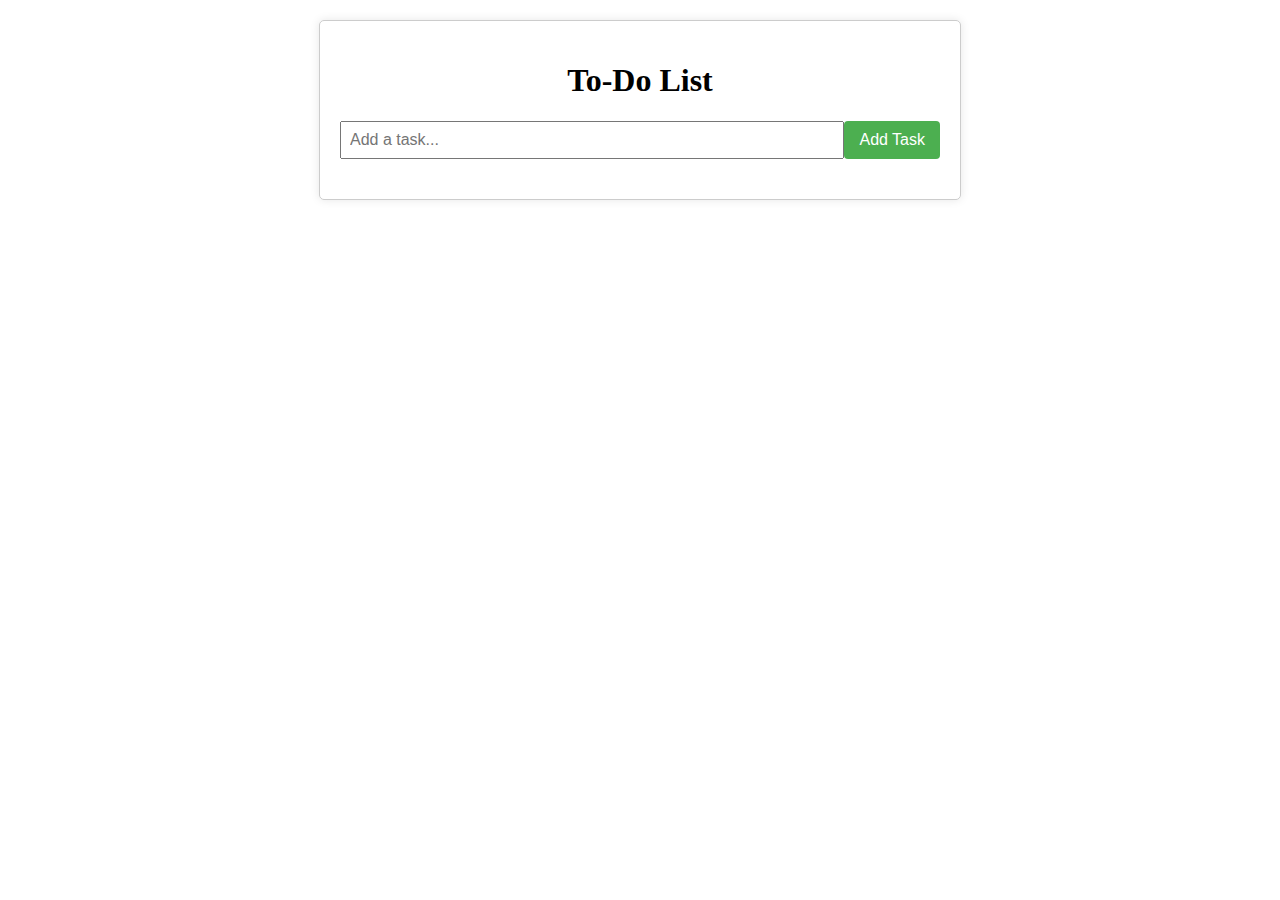
<file: code-challenge-1/index.html>
<!DOCTYPE html>
<html lang="en">
<head>
  <meta charset="UTF-8">
  <title>To-Do List App</title>
  <link rel="stylesheet" href="main.css">

</head>
<body>
  <div class="container">
    <h1>To-Do List</h1>
    <form id="taskForm">
      <input type="text" id="taskInput" placeholder="Add a task...">
      <button type="submit">Add Task</button>
    </form>
    <ul id="taskList"></ul>
  </div>

  <script src="script.js"></script>
</body>
</html>
</file>
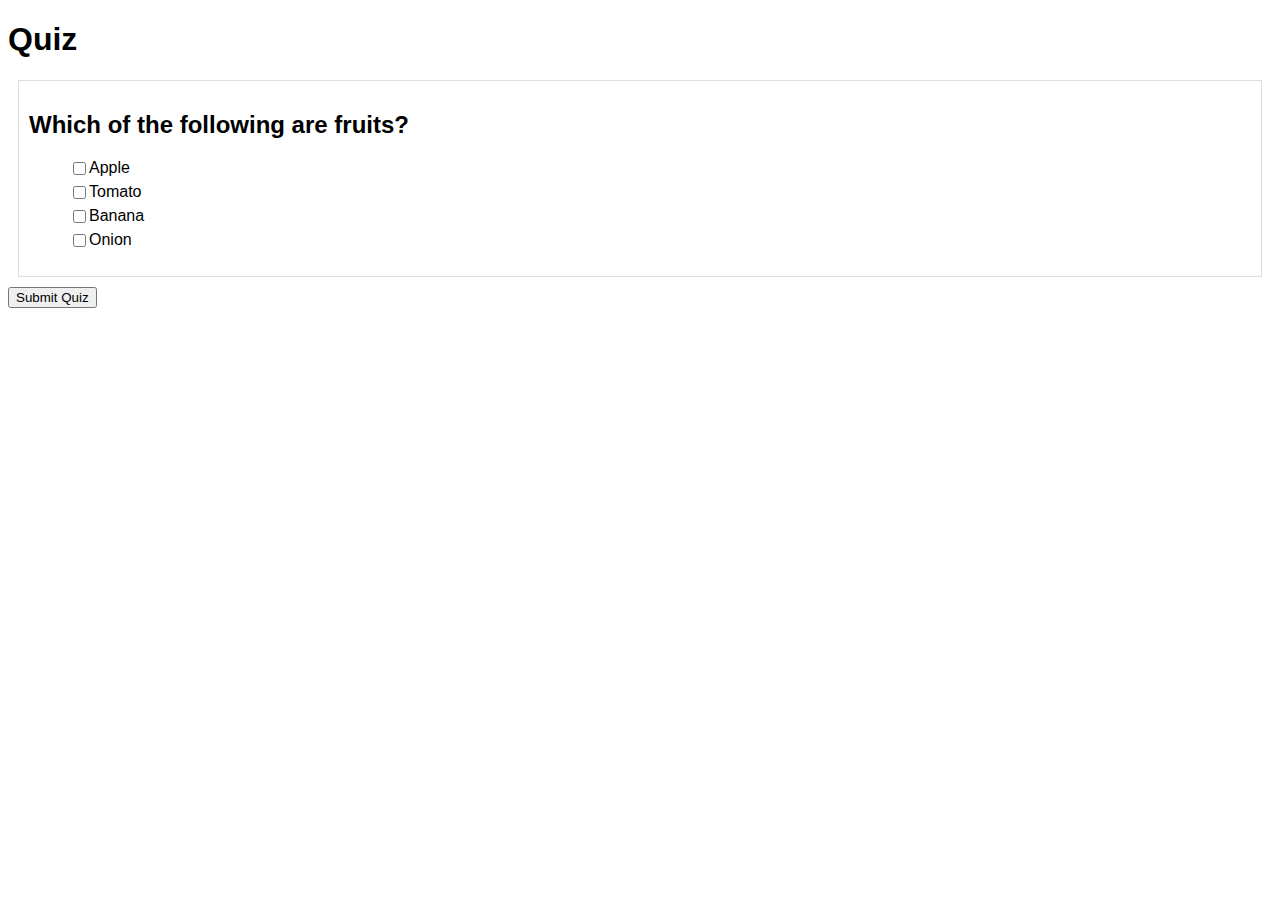
<file: code-challenge-2/index.html>
<!DOCTYPE html>
<html lang="en">
<head>
    <meta charset="UTF-8">
    <meta name="viewport" content="width=device-width, initial-scale=1.0">
    <title>Quiz App</title>
    <link rel="stylesheet" href="main.css">
</head>
<body>
    <h1>Quiz</h1>
    <div id="quiz-container">
        </div>
    <button id="submit-btn">Submit Quiz</button>
    <script src="script.js"></script>
</body>
</html>
</file>
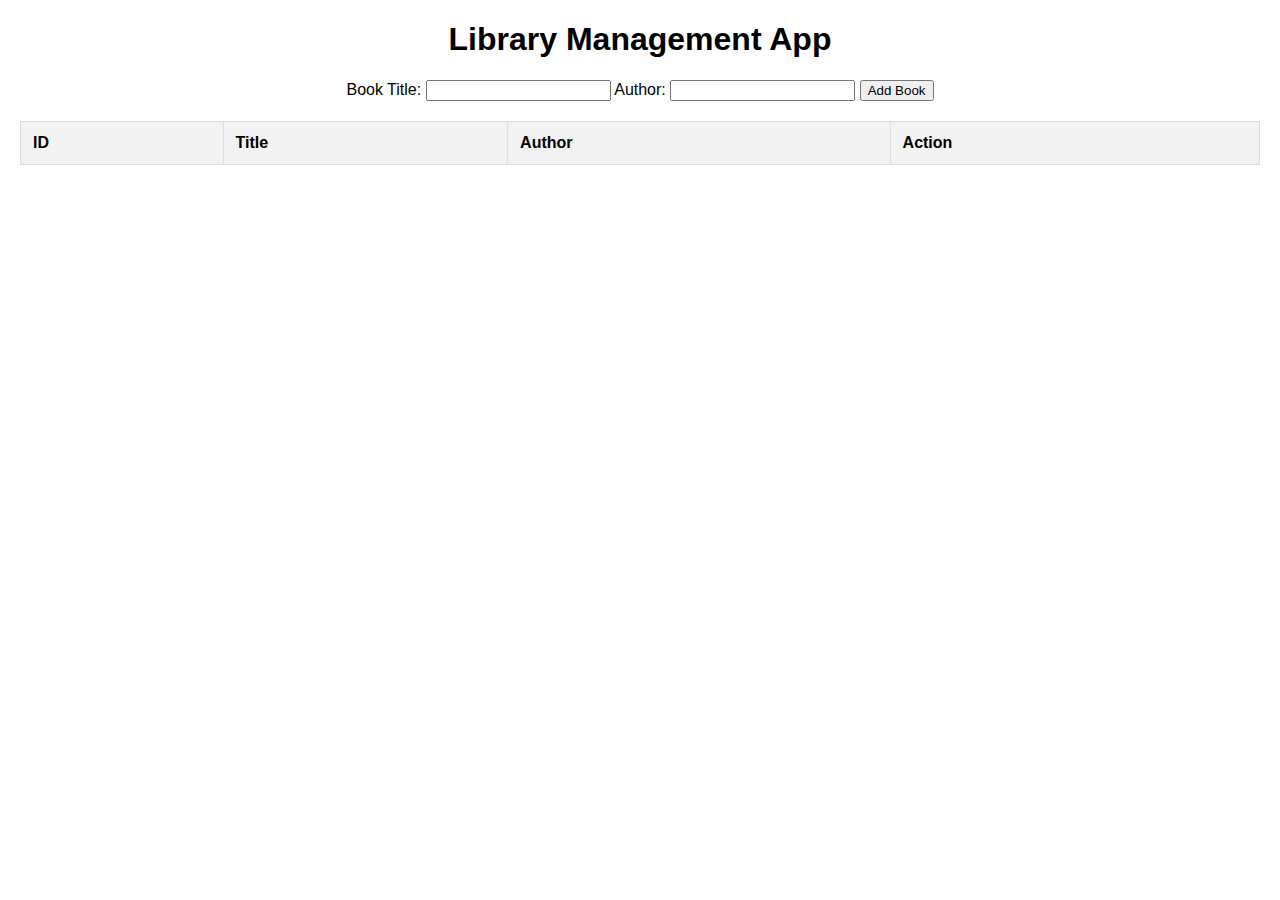
<file: code-challenge-3/index.html>
<!DOCTYPE html>
<html lang="en">
<head>
  <meta charset="UTF-8">
  <meta name="viewport" content="width=device-width, initial-scale=1.0">
  <title>Library Management App</title>
  <link rel="stylesheet" href="main.css">
  </head>
<body>
  <h1>Library Management App</h1>

  <div>
    <label for="bookTitle">Book Title:</label>
    <input type="text" id="bookTitle">
    <label for="author">Author:</label>
    <input type="text" id="author">
    <button onclick="addBook()">Add Book</button>
  </div>

  <table id="bookTable">
    <tr>
      <th>ID</th>
      <th>Title</th>
      <th>Author</th>
      <th>Action</th>
    </tr>
  </table>

  </body>
</html>
</file>
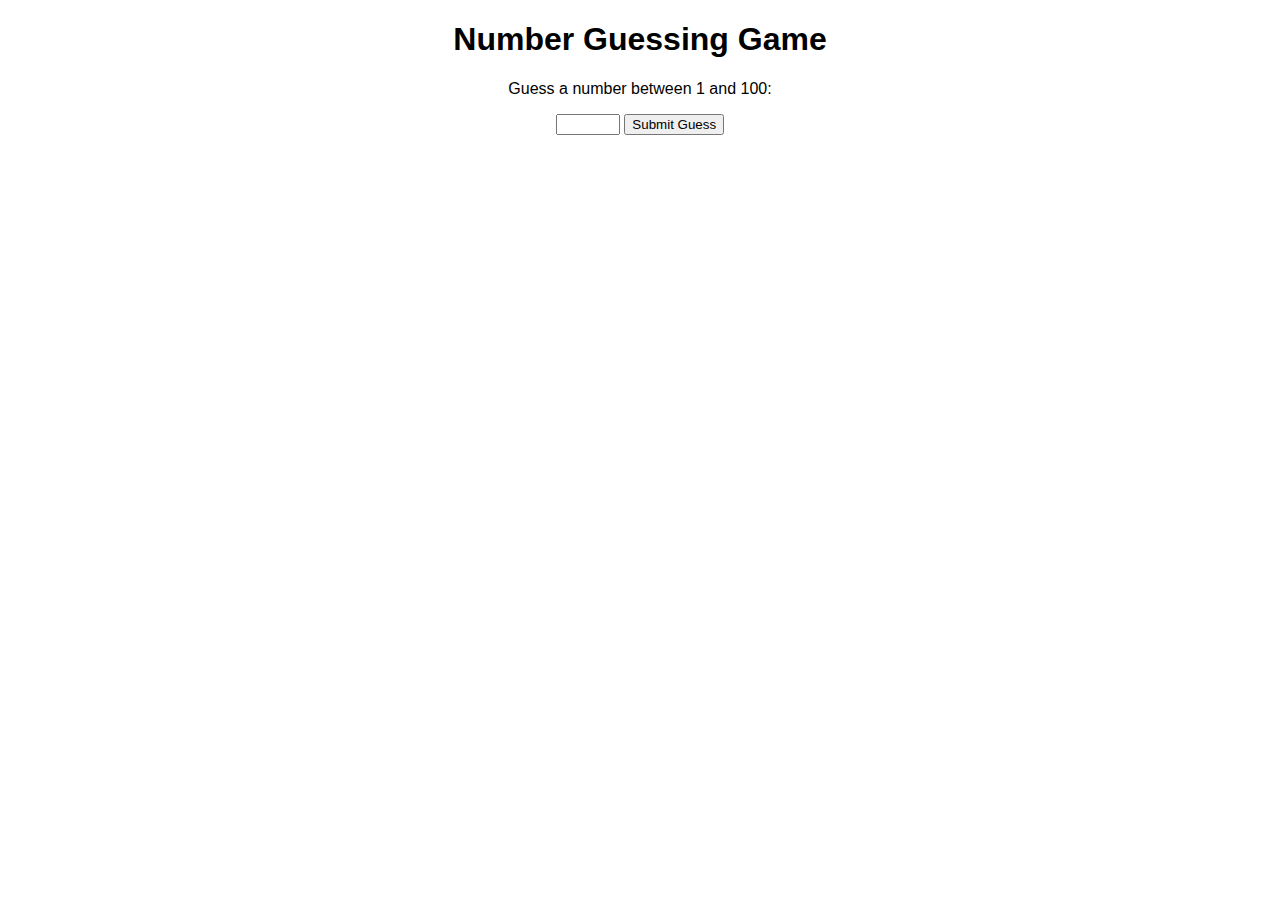
<file: code-challenge-4/index.html>
<!DOCTYPE html>
<html lang="en">
<head>
  <meta charset="UTF-8">
  <meta name="viewport" content="width=device-width, initial-scale=1.0">
  <title>Number Guessing Game</title>
  <link rel="stylesheet" href="main.css">
  
</head>
<body>
  <h1>Number Guessing Game</h1>

  <p>Guess a number between 1 and 100:</p>
  <input type="number" id="userGuess" min="1" max="100">
  <button onclick="checkGuess()">Submit Guess</button>

  <div id="result"></div>
  <script src="script.js"></script>

 </body>
</html>
</file>
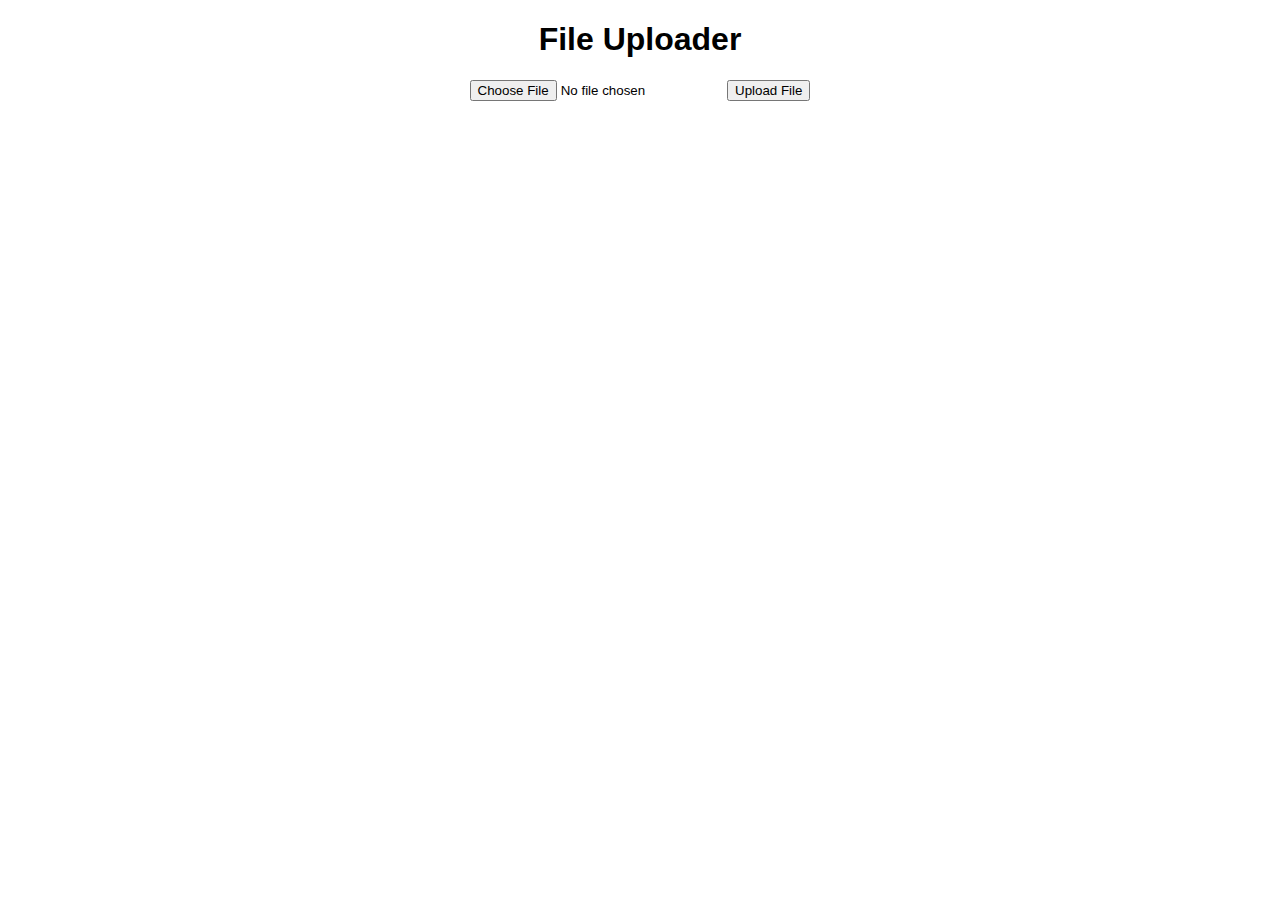
<file: code-challenge-5/index.html>
<!DOCTYPE html>
<html lang="en">
<head>
  <meta charset="UTF-8">
  <meta name="viewport" content="width=device-width, initial-scale=1.0">
  <title>File Uploader</title>
  <link rel="stylesheet" href="main.css">

</head>
<body>
  <!--------------Below is a simple example of a file uploader app with a progress tracker using JavaScript, HTML, and CSS. This example uses the Fetch API
     for asynchronous file upload and updates the progress bar accordingly.-->
  <h1>File Uploader</h1>

  <input type="file" id="fileInput">
  <button onclick="uploadFile()">Upload File</button>

  <div id="progress-container">
    <div id="progress-bar"></div>
  </div>

  <script src="script.js"></script>
</body>
</html>
</file>
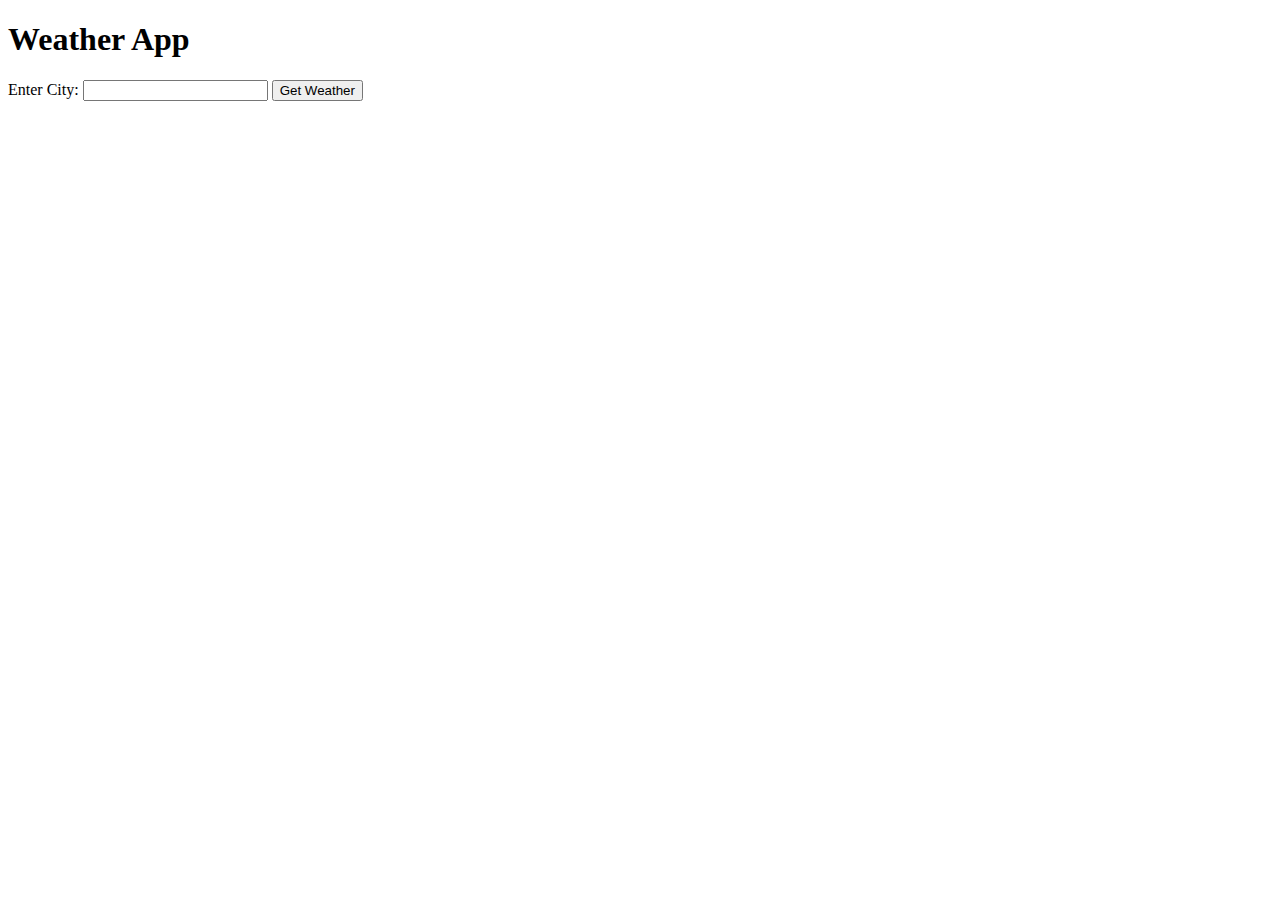
<file: code-challenge-6/index.html>
<!DOCTYPE html>
<html lang="en">
<head>
  <meta charset="UTF-8">
  <meta name="viewport" content="width=device-width, initial-scale=1.0">
  <title>Weather App </title>

 
</head>
<body>
<!------Here's a project idea that will help you practice callbacks in JavaScript:---->
  <div class="container">
    <h1>Weather App</h1>

  <label for="cityInput">Enter City:</label>
  <input type="text" id="cityInput">
  <button onclick="getWeather()">Get Weather</button>

  <div id="weatherInfo"></div>
  </div>
  <script src="script.js"></script>

 </body>
</html>
</file>
<file: code-challenge-1/main.css>
Your CSS styles go here */
body {
  font-family: Arial, sans-serif;
  margin: 0;
  padding: 0;
}

.container {
  max-width: 600px;
  margin: 20px auto;
  padding: 20px;
  border: 1px solid #ccc;
  border-radius: 5px;
  box-shadow: 0 0 10px rgba(0, 0, 0, 0.1);
}

h1 {
  text-align: center;
}

form {
  display: flex;
  margin-bottom: 20px;
}

input[type="text"] {
  flex: 1;
  padding: 8px;
  font-size: 16px;
}

button {
  padding: 8px 15px;
  font-size: 16px;
  background-color: #4caf50;
  color: white;
  border: none;
  border-radius: 4px;
  cursor: pointer;
}

ul {
  list-style: none;
  padding: 0;
}

li {
  display: flex;
  align-items: center;
  justify-content: space-between;
  padding: 8px;
  margin-bottom: 8px;
  border-bottom: 1px solid #eee;
}

.completed {
  text-decoration: line-through;
  color: #888;
}
</file>
<file: code-challenge-2/main.css>
body {
  font-family: Arial, sans-serif;
}

#quiz-container {
  border: 1px solid #ddd;
  padding: 10px;
  margin: 10px;
}

.question {
  margin-bottom: 10px;
}

.answer-option {
  display: flex;
  align-items: center;
  margin-bottom: 5px;
}

.answer-checkbox {
  margin-right: 5px;
}
</file>
<file: code-challenge-3/main.css>
body {
      font-family: 'Arial', sans-serif;
      text-align: center;
      margin: 20px;
    }

    table {
      width: 100%;
      border-collapse: collapse;
      margin-top: 20px;
    }

    table, th, td {
      border: 1px solid #ddd;
    }

    th, td {
      padding: 12px;
      text-align: left;
    }

    th {
      background-color: #f2f2f2;
    }
</file>
<file: code-challenge-4/main.css>
body {
      font-family: 'Arial', sans-serif;
      text-align: center;
      margin: 20px;
    }

    #result {
      margin-top: 20px;
      font-weight: bold;
    }
</file>
<file: code-challenge-5/main.css>
body {
    font-family: 'Arial', sans-serif;
    text-align: center;
    margin: 20px;
  }

  #progress-container {
    display: none;
    margin-top: 20px;
  }

  #progress-bar {
    width: 0;
    height: 20px;
    background-color: #4CAF50;
  }
</file>
